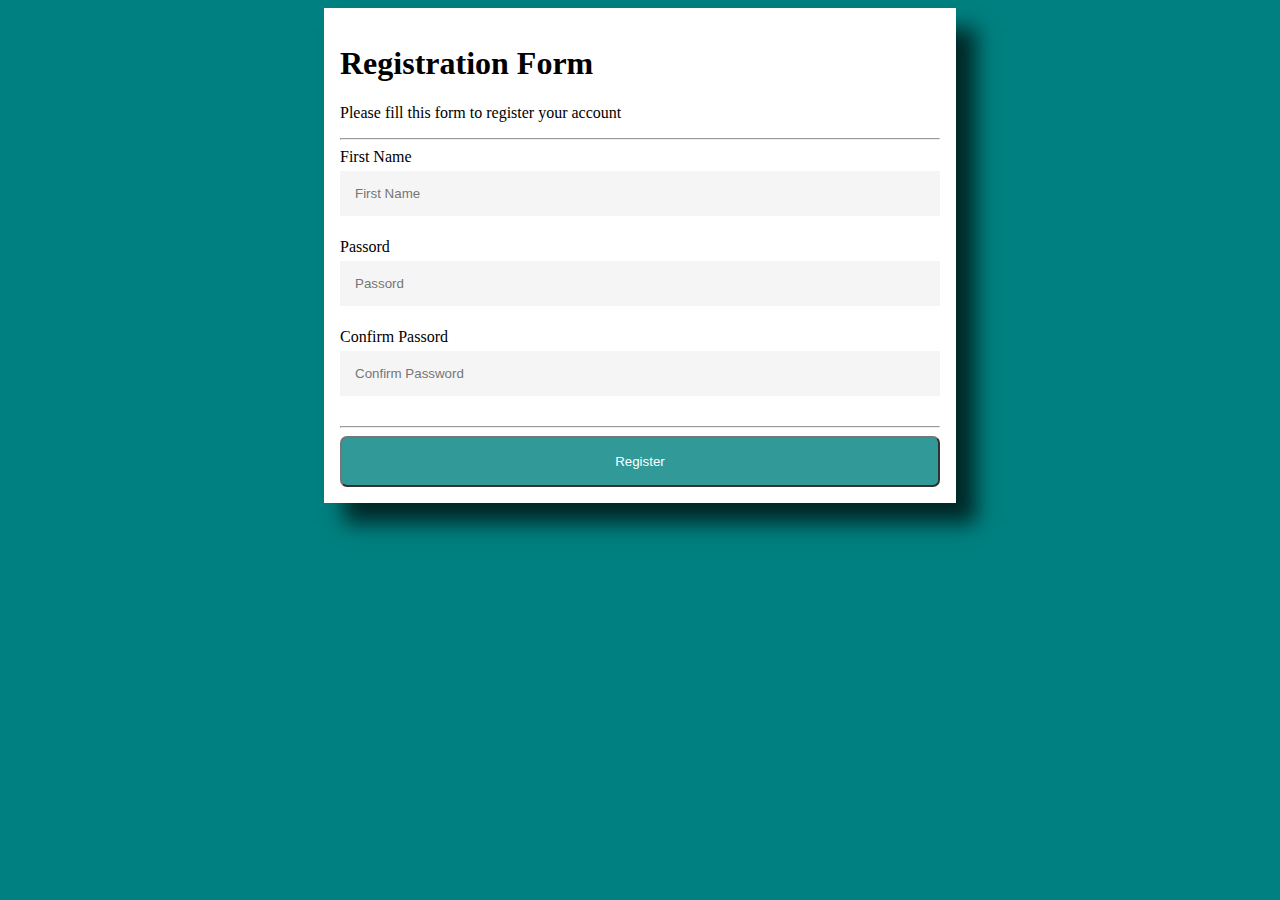
<file: index.html>
<!DOCTYPE html>
<html lang="en">
<head>
    <meta charset="UTF-8">
    <meta http-equiv="X-UA-Compatible" content="IE=edge">
    <meta name="viewport" content="width=device-width, initial-scale=1.0">
    <title>Registration Form</title>
    <link rel="stylesheet" href="style.css">
</head>
<body>
    <form action="" method="post">
        <div class="container">
            <h1>Registration Form</h1>
            <p>Please fill this form to register your account</p>
            <hr/>

            <label for="fn">First Name</label>
            <input class="container_box" type="text" name="fn" id="fn" placeholder="First Name" required>

            <label for="pwd">Passord</label>
            <input class="container_box" type="password" name="pwd" id="pwd" placeholder="Passord" required>

            <label for="cpwd">Confirm Passord</label>
            <input class="container_box" type="password" name="cpwd" id="cpwd" placeholder="Confirm Password" required>
            <hr/>

            <button class="submit_btn" type="submit">Register</button>
        </div>
    </form>
</body>
</html>
</file>
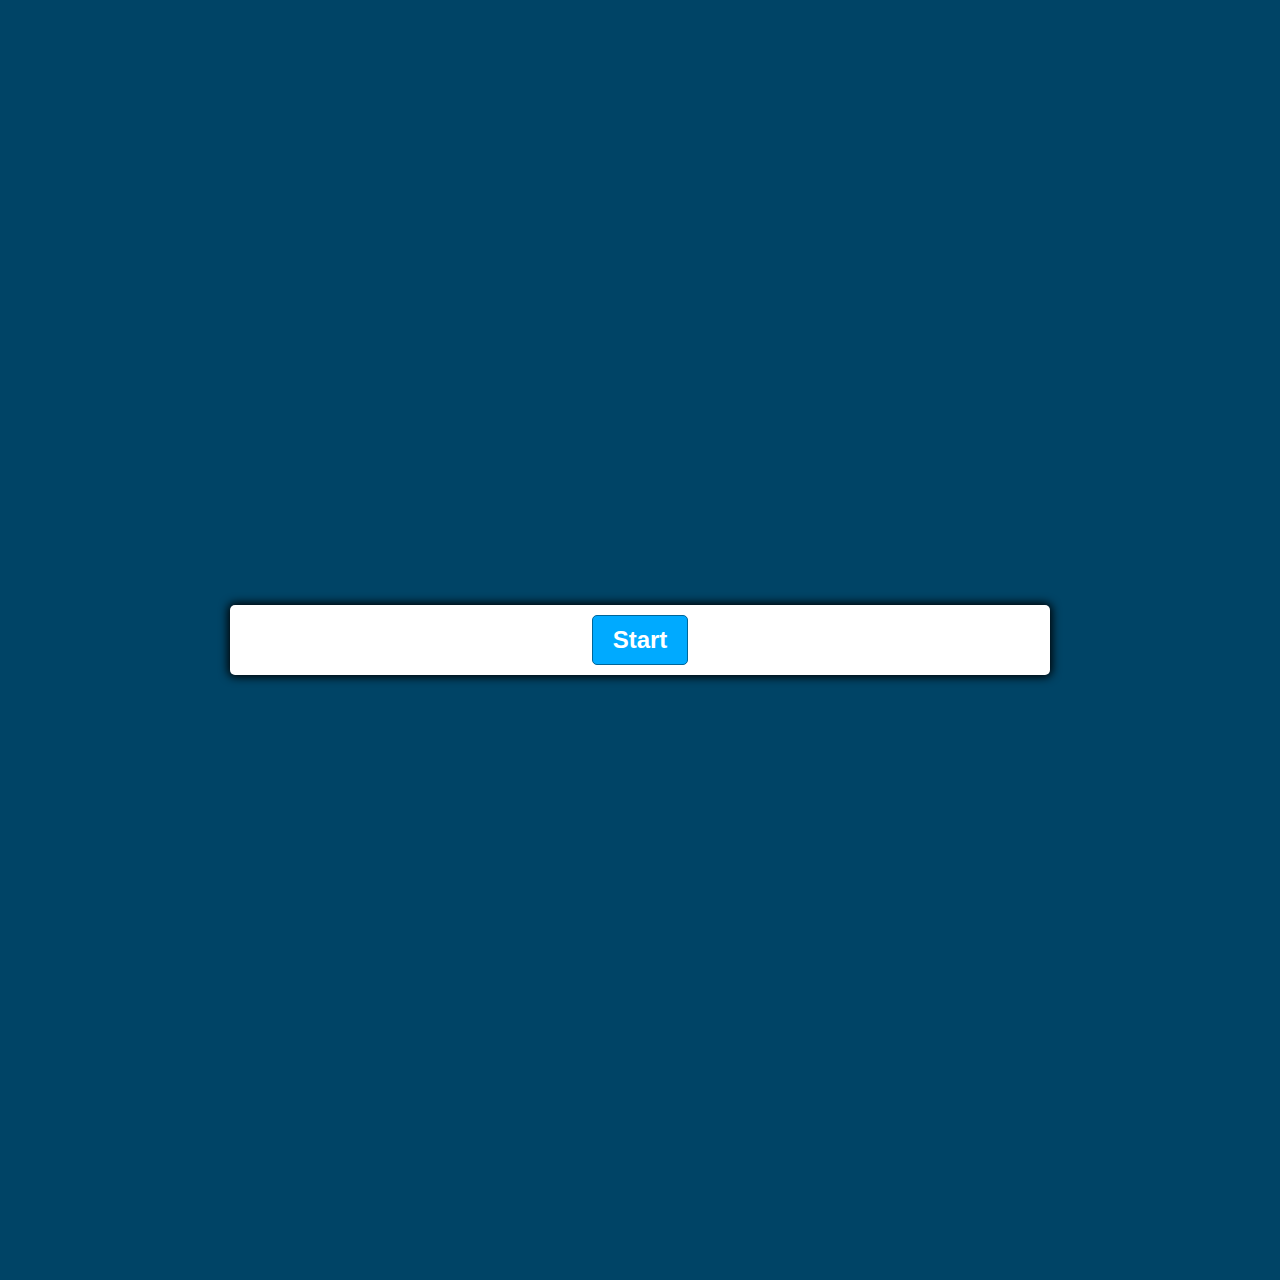
<file: htmlquiz/index.html>
<!DOCTYPE html>
<html lang="en">
<head>
    <meta charset="UTF-8">
    <meta http-equiv="X-UA-Compatible" content="IE=edge">
    <meta name="viewport" content="width=device-width, initial-scale=1.0">
    <title>Document</title>
    <link rel="stylesheet" href="app.css">
</head>
<body>
    <div class="container">
        <div id="question_container" class="hide">
            <div id="answer_buttons" class="btn_grid">
                <button class="btn">Answer 1</button>
                <button class="btn">Answer 2</button>
                <button class="btn">Answer 3</button>
                <button class="btn">Answer 4</button>
            </div>
        </div>

        <div class="controls">
            <button id="start_btn" class="control_btn btn">Start</button>
            <button id="next_btn" class="control_btn btn hide">Next</button>            
        </div>
    </div>

    <div class="score">
        <span id="right_answer" ></span>
    </div>

    <script src="script.js"></script>
</body>
</html>
</file>
<file: style.css>
body {
  background-color: teal;
}
* {
  box-sizing: border-box;
}
.container {
  margin: auto;
  width: 50%;
  padding: 16px;
  background-color: white;
  box-shadow: 20px 20px 20px 0px rgba(0, 0, 0, 0.7);
}
.container_box {
  width: 100%;
  padding: 15px;
  margin: 5px 0 22px 0;
  display: inline-block;
  border: none;
  background: whitesmoke;
}
.container_box:focus {
  background-color: #ddd;
  outline: none;
}
.submit_btn {
  background-color: teal;
  color: white;
  padding: 16px;
  border-radius: 7px;
  border-color: black;
  cursor: pointer;
  width: 100%;
  margin: auto;
  opacity: 0.8;
}
.submit_btn:hover {
  opacity: 1;
}
</file>
<file: htmlquiz/app.css>
:root {
  --hue-neutral: 200;
  --hue-wrong: 0;
  --hue-correct: 145;
}
body {
  --hue: var(--hue-neutral);
  padding: 0;
  margin: 0;
  display: flex;
  width: 100vw;
  height: 100vw;
  justify-content: center;
  align-items: center;
  background-color: hsl(var(--hue), 100%, 20%);
}
body.correct {
  --hue: var(--hue-correct);
}
body.wrong {
  --hue: var(--hue-wrong);
}
.container {
  width: 800px;
  max-width: 80%;
  background-color: white;
  border-radius: 5px;
  padding: 10px;
  box-shadow: 0 0 10px 2px;
}
.btn_grid {
  display: grid;
  grid-template-columns: repeat(2, auto);
  gap: 10px;
  margin: 20px 0;
}
.btn {
  --hue: var(--hue-neutral);
  border: 1px solid hsl(var(--hue), 100%, 30%);
  background-color: hsl(var(--hue), 100%, 50%);
  border-radius: 5px;
  padding: 5px 10px;
  color: white;
  outline: none;
  cursor: pointer;
}
.btn:hover {
  border-color: black;
}
.control_btn {
  font-size: 1.5rem;
  font-weight: bold;
  padding: 10px 20px;
}
.controls {
  display: flex;
  justify-content: center;
  align-items: center;
}
.hide {
  display: none;
}
</file>
